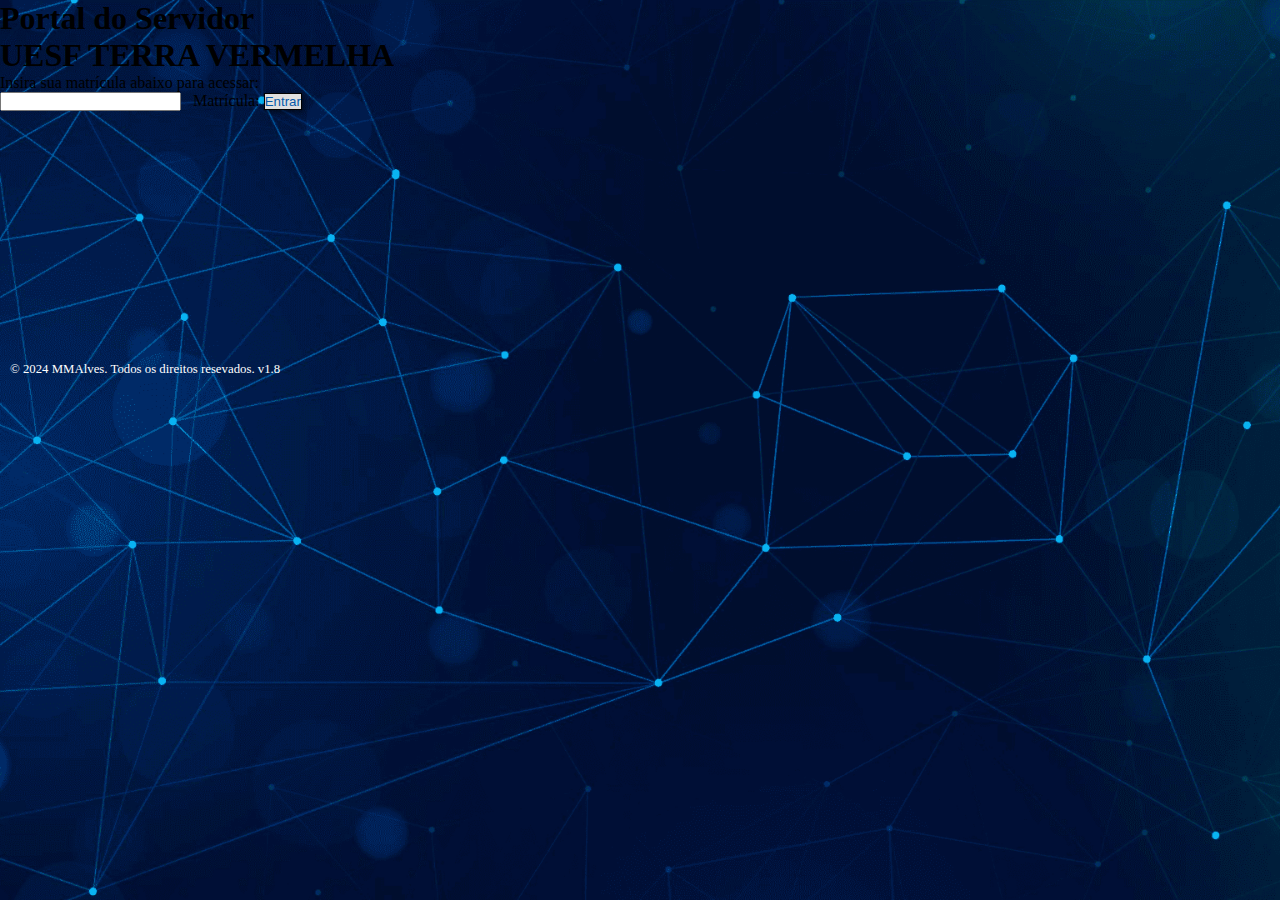
<file: index.html>
<!DOCTYPE html>
<html lang="pt-br">
    <head>
        <meta charset="UTF-8">
        <meta name="viewport" content="width=device-width, initial-scale=1.0">
        <title>Página Inicial</title>
        <!--CSS do Bootstrap-->
        <link rel="stylesheet" href="https://cdn.jsdelivr.net/npm/bootstrap@5.3.2/dist/css/bootstrap.min.css" integrity="sha384-T3c6CoIi6uLrA9TneNEoa7RxnatzjcDSCmG1MXxSR1GAsXEV/Dwwykc2MPK8M2HN" crossorigin="anonymous">
        <!--Nosso CSS-->
        <link rel="stylesheet" href="css/estilo-index.css">
        <link rel="shortcut icon" href="img/logo-favicon.ico" type="image/x-icon">
      </head>
    <body>
        <div class="row justify-content-center container-fluid" id="site">
            <span class="mb-2 row" id="cabecalho">
            </span>
            <main class="fade-in row col-10 col-md-8 col-lg-6 col-xl-8 col-xxl-8 justify-content-center text-center">
                <header class="display text-light">
                    <h1 class="mb-3">Portal do Servidor</h1>
                    <h1 class="mb-3">UESF TERRA VERMELHA</h1>
                    <p class="lead fs-5 mb-5">Insira sua matrícula abaixo para acessar:</p>
                </header>
                    <div class="form-floating col-10 col-md-9 col-xl-5  justify-content-center" id="telaLogin">
                        <input class="form-control text-center px-5 mx-auto rounded-4 align-self-center" type="text" name="matricula" id="matricula" placeholder=" " required>
                        <label class="form-label fs-6 fw-3 mt-0" for="matricula" id="rotuloMatricula" >Matrícula:</label>
                        <input class="input p-3 my-3 mx-auto rounded-4 col-10 col-md-9 col-xl-5 align-self-center" type="button" id="botaoEntrar" value="Entrar" onclick="entrar()">
                    </div>
            </main>
        </div>
        <footer>
            <div class="fade-in oculto col-md-12 text-center">
            <p class="lead fs-6">&copy; 2024 MMAlves. Todos os direitos resevados. v1.8</p>
            </div>
        </footer>
    
        <!--JS do Bootstrap-->
        <script src="https://cdn.jsdelivr.net/npm/bootstrap@5.3.2/dist/js/bootstrap.min.js" integrity="sha384-BBtl+eGJRgqQAUMxJ7pMwbEyER4l1g+O15P+16Ep7Q9Q+zqX6gSbd85u4mG4QzX+" crossorigin="anonymous"></script>
        <!-- JS do fade-in e Garantia de Acesso -->
        <script src="js/js-index.js"></script>
    </body>
</html>
</file>
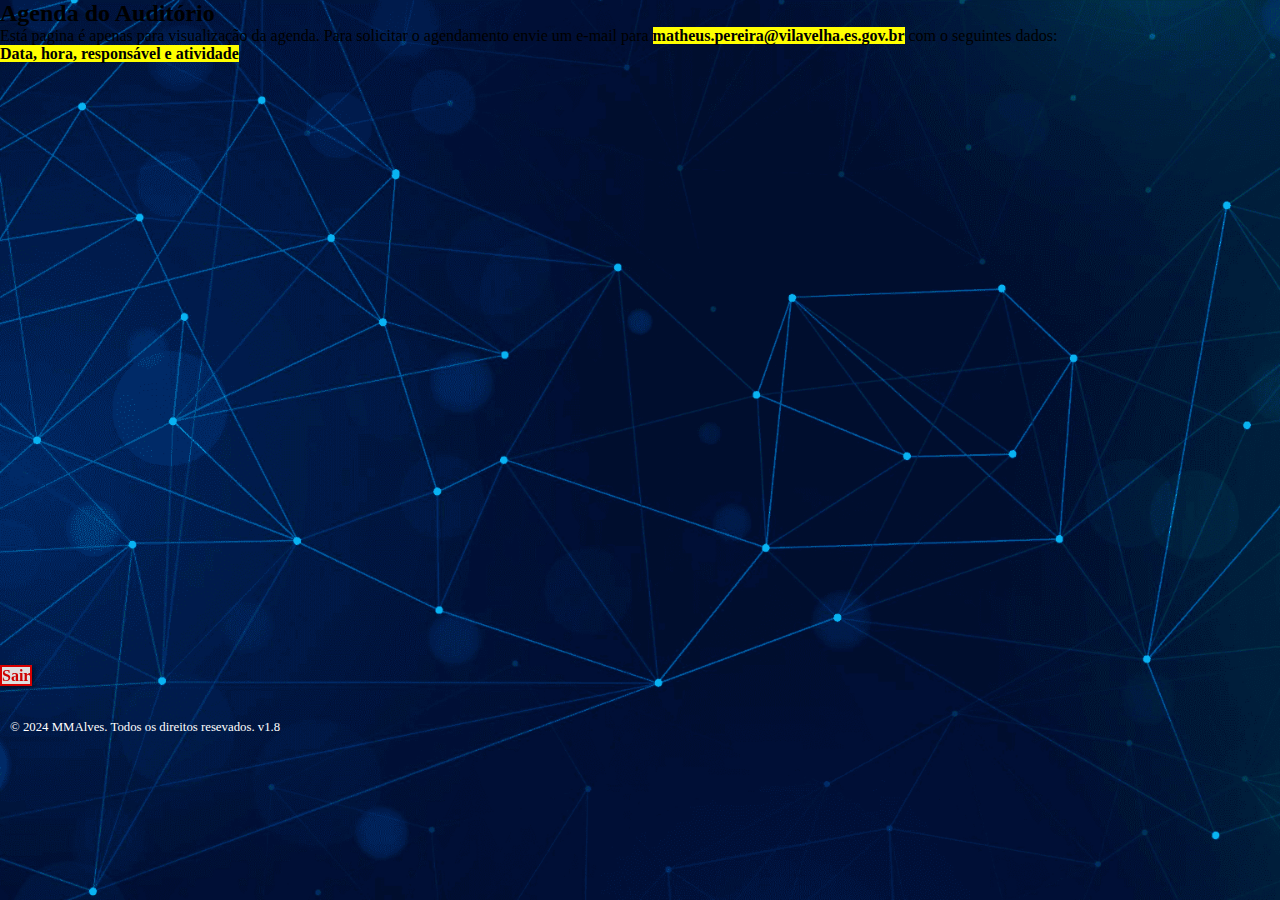
<file: agenda.html>
<!DOCTYPE html>
<html lang="pt-br">

<head>
    <meta charset="UTF-8">
    <meta name="viewport" content="width=device-width, initial-scale=1.0">
    <title>Agenda do Auditório</title>
    <!--CSS do Bootstrap-->
    <link rel="stylesheet" href="https://cdn.jsdelivr.net/npm/bootstrap@5.3.2/dist/css/bootstrap.min.css"
        integrity="sha384-T3c6CoIi6uLrA9TneNEoa7RxnatzjcDSCmG1MXxSR1GAsXEV/Dwwykc2MPK8M2HN" crossorigin="anonymous">
    <!--Nosso CSS-->
    <link rel="stylesheet" href="css/estilo.css">
    <link rel="shortcut icon" href="img/logo-favicon.ico" type="image/x-icon">
</head>

<body>
    <div class="row justify-content-center container-fluid" id="site">
        <span class="mb-2 row" id="cabecalho">
        </span>
        <main class="row col-10 col-md-8 col-lg-6 col-xl-8 col-xxl-8 justify-content-center text-center">
            <header class="display text-light justify-content-center col-12 col-xl-8">
                <h2 class="fade-in oculto mb-1">Agenda do Auditório</h2>
                <p class="fade-in lead fs-5 mb-1">Está pagina é apenas para visualização da agenda. Para solicitar o agendamento envie um e-mail para <mark><strong>matheus.pereira@vilavelha.es.gov.br</strong></mark> com o seguintes dados: <br><mark><strong>Data, hora, responsável e atividade</strong></mark></p>                
            </div>
            </header>
            <div class="text-center row d-flex justify-content-around">
                <iframe class="col-10 col-md-9 col-xl-7" src="https://calendar.google.com/calendar/embed?height=600&wkst=1&ctz=America%2FSao_Paulo&showPrint=0&showTz=0&hl=pt_BR&showTitle=0&src=ODU1YmU4YjQ1NDA3ZjVlMzA3NDY1NTVlOGFkMmE3NDkzZTZiOTc1OTFhNmNlOWNkMTVjYTkzZWM3N2ViOGMwMkBncm91cC5jYWxlbmRhci5nb29nbGUuY29t&color=%237986CB" style="border-width:0" width="700" height="600" frameborder="0" scrolling="no"></iframe>
            </div>
            <div class="text-center row d-flex justify-content-around" id="botoes">
                <a id="sair" class="fade-in oculto p-3 mt-2 mx-auto rounded-4 col-10 col-md-9 col-xl-5 align-self-center"
                target="_self" rel="noopener noreferrer" onclick="history.back();">Sair</a>
            </div>
        </main>
    </div>
    <footer>
        <div class="fade-in oculto col-md-12 text-center">
            <p class="lead fs-6">&copy; 2024 MMAlves. Todos os direitos resevados. v1.8</p>
        </div>
    </footer>

    <!--JS do Bootstrap-->
    <script src="https://cdn.jsdelivr.net/npm/bootstrap@5.3.2/dist/js/bootstrap.min.js"
        integrity="sha384-BBtl+eGJRgqQAUMxJ7pMwbEyER4l1g+O15P+16Ep7Q9Q+zqX6gSbd85u4mG4QzX+"
        crossorigin="anonymous"></script>
    <script src="js/js-home.js"></script>
</body>

</html>
</file>
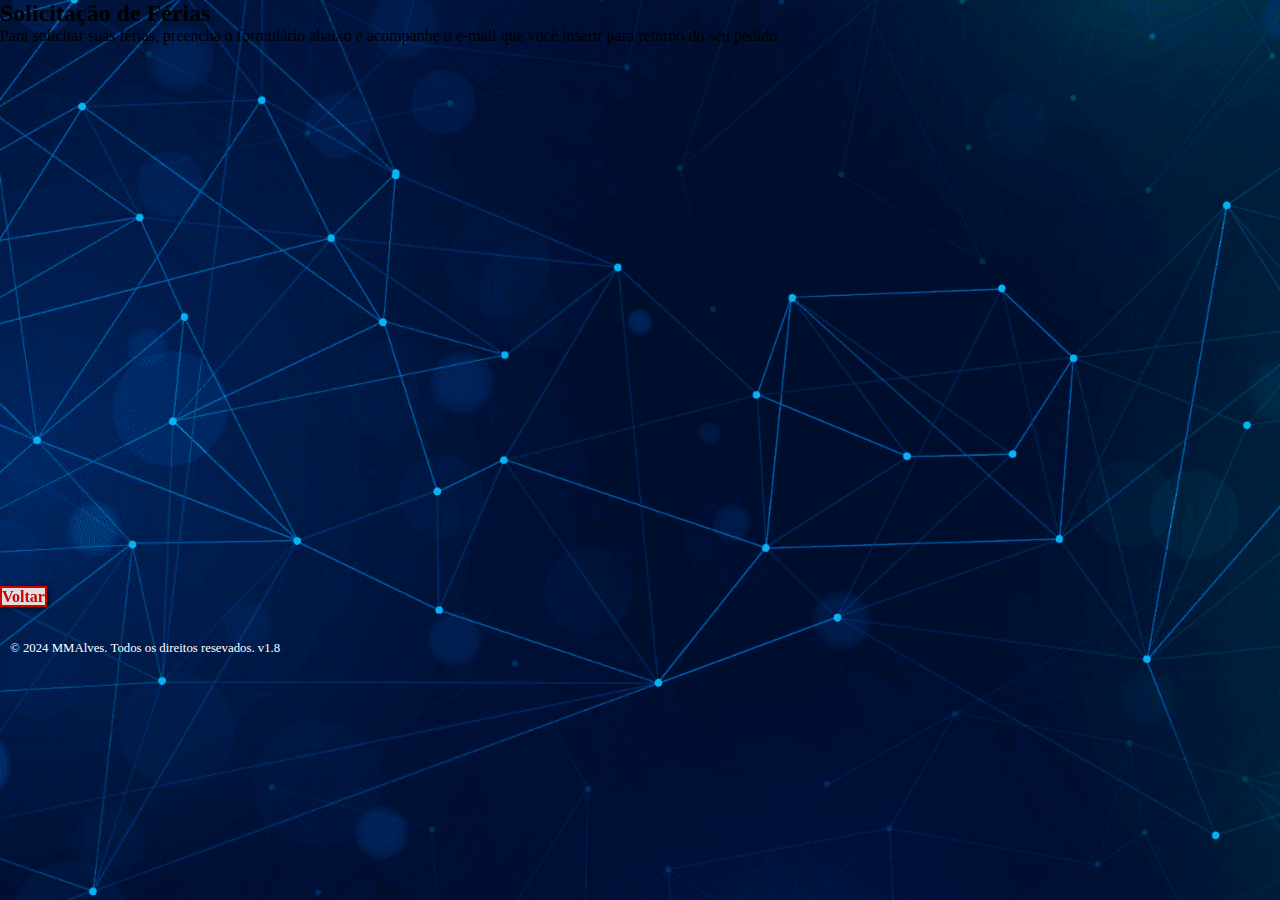
<file: ferias.html>
<!DOCTYPE html>
<html lang="pt-br">

<head>
    <meta charset="UTF-8">
    <meta name="viewport" content="width=device-width, initial-scale=1.0">
    <title>Solicitação de Férias</title>
    <!--CSS do Bootstrap-->
    <link rel="stylesheet" href="https://cdn.jsdelivr.net/npm/bootstrap@5.3.2/dist/css/bootstrap.min.css"
        integrity="sha384-T3c6CoIi6uLrA9TneNEoa7RxnatzjcDSCmG1MXxSR1GAsXEV/Dwwykc2MPK8M2HN" crossorigin="anonymous">
    <!--Nosso CSS-->
    <link rel="stylesheet" href="css/estilo.css">
    <link rel="shortcut icon" href="img/logo-favicon.ico" type="image/x-icon">
</head>

<body>
    <div class="row justify-content-center container-fluid" id="site">
        <span class="mb-2 row" id="cabecalho">
        </span>
        <main class="row col-10 col-md-8 col-lg-6 col-xl-8 col-xxl-8 justify-content-center text-center">
            <header class="display text-light justify-content-center col-12 col-xl-8">
                <h2 class="fade-in oculto mb-1">Solicitação de Férias</h2>
                <p class="fade-in lead fs-5 mb-1">Para solicitar suas férias, preencha o formulário abaixo e acompanhe o e-mail que você inserir para retorno do seu pedido</p>                
            </div>
            </header>
            <div class="text-center row d-flex justify-content-around">

    <iframe
      id="JotFormIFrame-260155661444051"
      title="Solicitação de Férias"
      onload="window.parent.scrollTo(0,0)"
      allowtransparency="true"
      allow="geolocation; microphone; camera; fullscreen; payment"
      src="https://form.jotform.com/260155661444051"
      frameborder="0"
      style="min-width:100%;max-width:100%;height:539px;border:none;"
      scrolling="no"
    >
    </iframe>
    <script src='https://cdn.jotfor.ms/s/umd/latest/for-form-embed-handler.js'></script>
    <script>window.jotformEmbedHandler("iframe[id='JotFormIFrame-260155661444051']", "https://form.jotform.com/")</script>
    
            </div>
            <div class="text-center row d-flex justify-content-around">
                                <a id="sair" class="fade-in oculto p-3 mt-2 mx-auto rounded-4 col-10 col-md-9 col-xl-5 align-self-center"
                target="_self" rel="noopener noreferrer" href="https://uesftv.github.io/site/source">Voltar</a>
            </div>
        </main>
    </div>
    <footer>
        <div class="fade-in oculto col-md-12 text-center">
            <p class="lead fs-6">&copy; 2024 MMAlves. Todos os direitos resevados. v1.8</p>
        </div>
    </footer>

    <!--JS do Bootstrap-->
    <script src="https://cdn.jsdelivr.net/npm/bootstrap@5.3.2/dist/js/bootstrap.min.js"
        integrity="sha384-BBtl+eGJRgqQAUMxJ7pMwbEyER4l1g+O15P+16Ep7Q9Q+zqX6gSbd85u4mG4QzX+"
        crossorigin="anonymous"></script>
    <script src="js/js-home.js"></script>
</body>

</html>
</file>
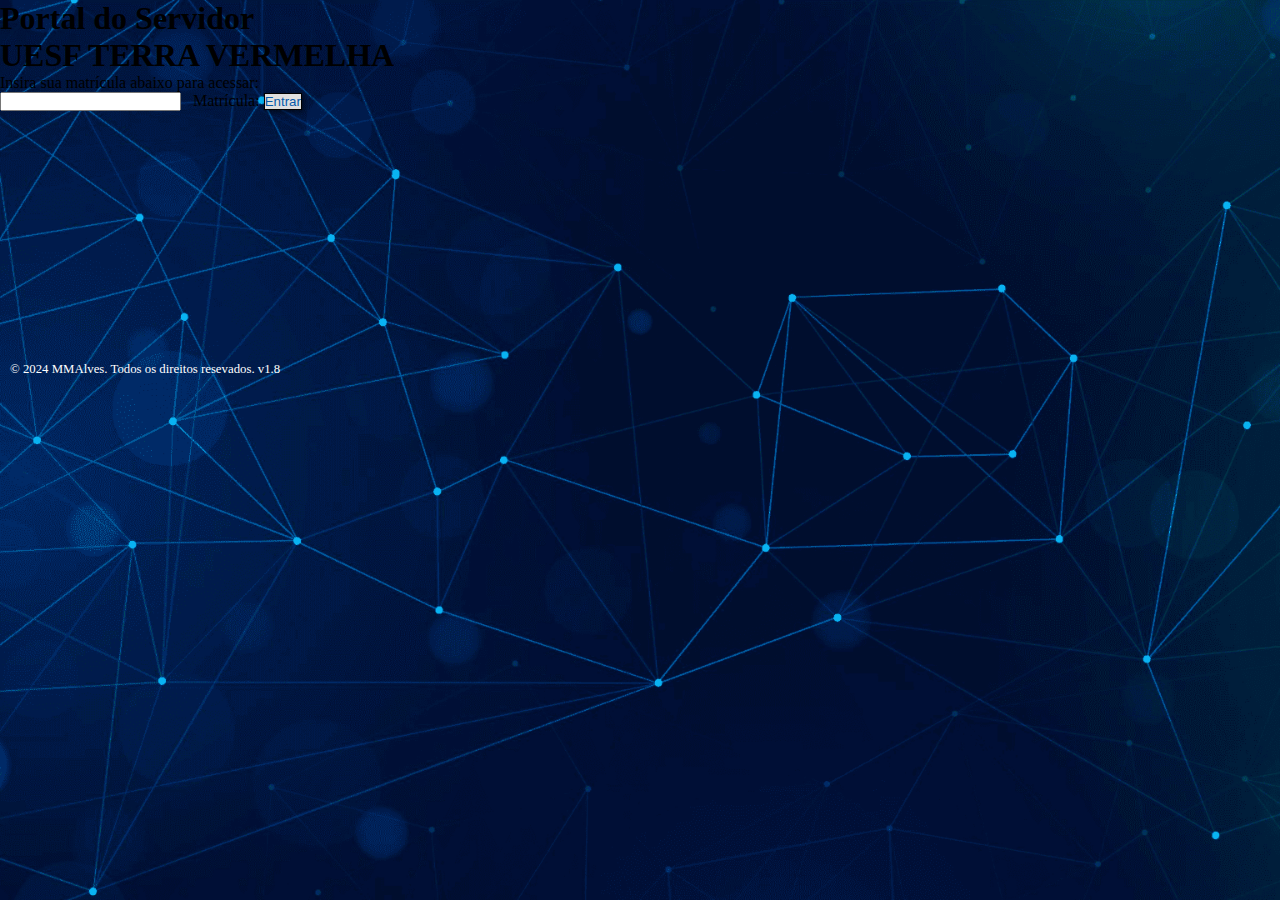
<file: home.html>
<!DOCTYPE html>
<html lang="pt-br">

<head>
    <meta charset="UTF-8">
    <meta name="viewport" content="width=device-width, initial-scale=1.0">
    <title>Página Inicial</title>
    <!--CSS do Bootstrap-->
    <link rel="stylesheet" href="https://cdn.jsdelivr.net/npm/bootstrap@5.3.2/dist/css/bootstrap.min.css"
        integrity="sha384-T3c6CoIi6uLrA9TneNEoa7RxnatzjcDSCmG1MXxSR1GAsXEV/Dwwykc2MPK8M2HN" crossorigin="anonymous">
    <!--Nosso CSS-->
    <link rel="stylesheet" href="css/estilo.css">
    <link rel="shortcut icon" href="img/logo-favicon.ico" type="image/x-icon">
</head>
<body>
    <div class="row justify-content-center container-fluid" id="site">
        <span class="mb-2 row" id="cabecalho">
        </span>
        <main class="row col-10 col-md-8 col-lg-6 col-xl-8 col-xxl-8 justify-content-center text-center">
            <header class="display text-light justify-content-center col-12 col-xl-8">
                <h1 class="fade-in oculto mb-1">Olá <span id="nome"></span>,<br> Seja bem-vinda(o)!</h1>
                <p class="fade-in lead fs-5 mb-1">Esta é uma pagina desenvolvida
                pela Unidade de Saúde de Terra Vermelha, para modernizar, organizar e otimizar as solicitações dos
                seus servidores ao administrativo e coordenação local.</p>
                <p class="fade-in lead fs-5 mb-3">Selecione abaixo o serviço desejado:</p>
            </header>
            <div class="text-center row d-flex justify-content-around" id="botoes">
                <a class="fade-in oculto p-3 mb-2 mx-auto rounded-4 col-10 col-md-9 col-xl-5 align-self-center"
                href="https://forms.gle/zMwqGXTaYMZR8VJt5" target="_blank" rel="noopener noreferrer">Solicitar
                Férias</a>
                <a class="fade-in oculto p-3 my-2 mx-auto rounded-4 col-10 col-md-9 col-xl-5 align-self-center"
                href="https://uesftv.github.io/site/solicitacao-de-folga" target="_blank"
                rel="noopener noreferrer">Solicitar Folga e Registrar
                Ausências </br>(Consultas, Exames, Outros)</a>
                <a class="fade-in oculto p-3 my-2 mx-auto rounded-4 col-10 col-md-9 col-xl-5 align-self-center"
                href="https://forms.gle/dDvsUYa6ZFCshu6w5" target="_blank" rel="noopener noreferrer">Elogios, Reclamações, Ocorrências</a>                
                <a class="fade-in oculto p-3 my-2 mx-auto rounded-4 col-10 col-md-9 col-xl-5 align-self-center"
                href="https://uesftv.github.io/site/source" target="_blank" rel="noopener noreferrer">Arquivos Úteis</a>                
                <a class="fade-in oculto p-3 my-2 mx-auto rounded-4 col-10 col-md-9 col-xl-5 align-self-center"
                href="https://uesftv.github.io/site/agenda" target="_blank" rel="noopener noreferrer">Agenda do Auditório</a>
                <a class="fade-in oculto p-3 my-2 mx-auto rounded-4 col-10 col-md-9 col-xl-5 align-self-center"
                href="https://correio.vilavelha.es.gov.br/" target="_blank" rel="noopener noreferrer">Acessar
                E-mail Institucional</a>
                <a class="fade-in oculto p-3 my-2 mx-auto rounded-4 col-10 col-md-9 col-xl-5 align-self-center"
                href="https://www.vilavelha.es.gov.br/processos_servidor_submenu/" target="_blank"
                rel="noopener noreferrer">Portal do Servidor PMVV</a>
            </div> 
            <a id="sair"
            class="fade-in oculto p-3 mt-2 mx-auto rounded-4 col-10 col-md-9 col-xl-5 align-self-center" target="_self" rel="noopener noreferrer" onclick="sair()">Sair</a>
        </main>
    </div>
    <footer>
        <div class="fade-in oculto col-md-12 text-center">
        <p class="lead fs-6">&copy; 2024 MMAlves. Todos os direitos resevados. v1.8</p>
        </div>
    </footer>

    <!--JS do Bootstrap-->
    <script src="https://cdn.jsdelivr.net/npm/bootstrap@5.3.2/dist/js/bootstrap.min.js" integrity="sha384-BBtl+eGJRgqQAUMxJ7pMwbEyER4l1g+O15P+16Ep7Q9Q+zqX6gSbd85u4mG4QzX+"crossorigin="anonymous"></script>
    <script src="js/js-home.js"></script>
</body>

</html>
</file>
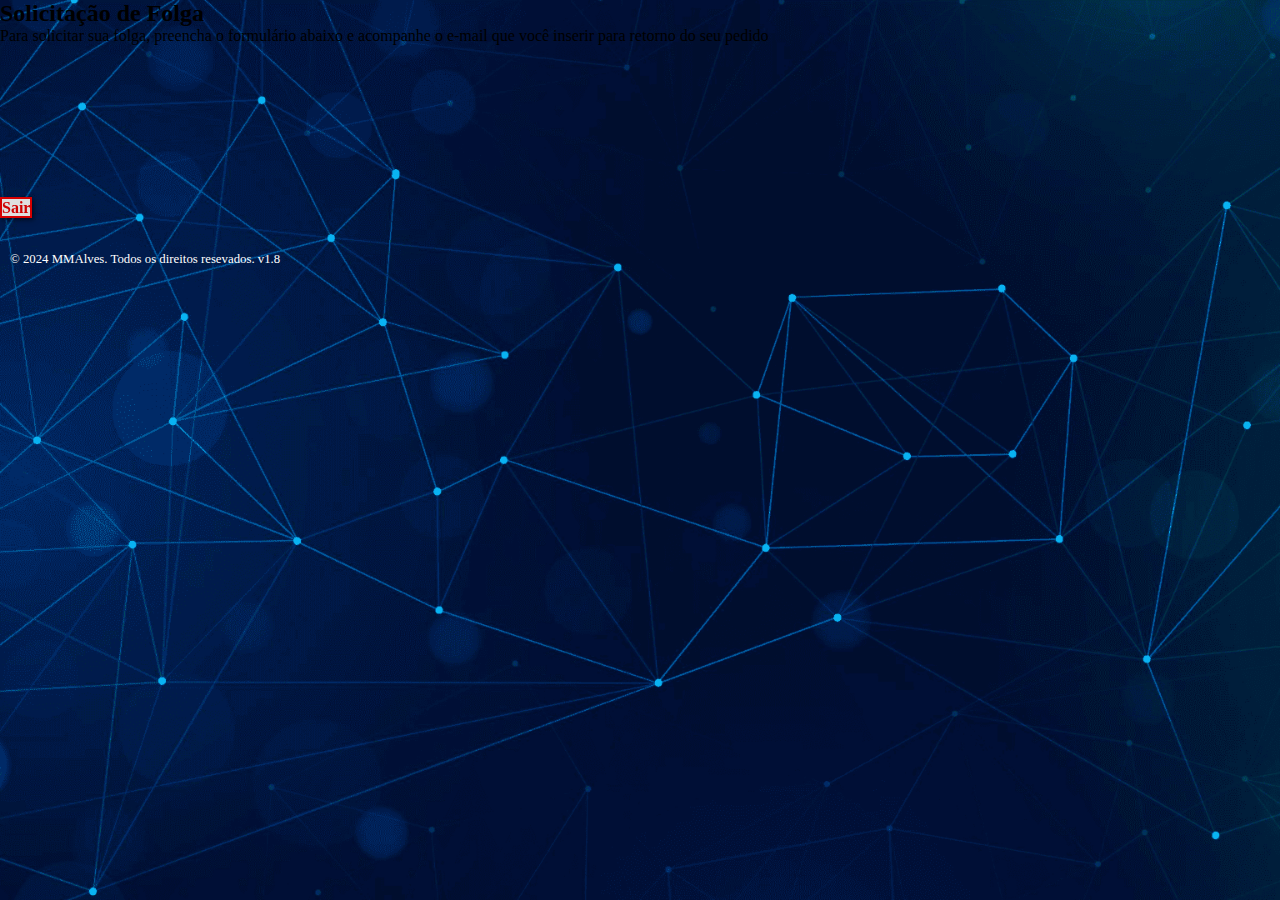
<file: solicitacao-de-folga.html>
<!DOCTYPE html>
<html lang="pt-br">

<head>
    <meta charset="UTF-8">
    <meta name="viewport" content="width=device-width, initial-scale=1.0">
    <title>Solicitação de Folga</title>
    <!--CSS do Bootstrap-->
    <link rel="stylesheet" href="https://cdn.jsdelivr.net/npm/bootstrap@5.3.2/dist/css/bootstrap.min.css"
        integrity="sha384-T3c6CoIi6uLrA9TneNEoa7RxnatzjcDSCmG1MXxSR1GAsXEV/Dwwykc2MPK8M2HN" crossorigin="anonymous">
    <!--Nosso CSS-->
    <link rel="stylesheet" href="css/estilo.css">
    <link rel="shortcut icon" href="img/logo-favicon.ico" type="image/x-icon">
</head>

<body>
    <div class="row justify-content-center container-fluid" id="site">
        <span class="mb-2 row" id="cabecalho">
        </span>
        <main class="row col-10 col-md-8 col-lg-6 col-xl-8 col-xxl-8 justify-content-center text-center">
            <header class="display text-light justify-content-center col-12 col-xl-8">
                <h2 class="fade-in oculto mb-1">Solicitação de Folga</h2>
                <p class="fade-in lead fs-5 mb-1">Para solicitar sua folga, preencha o formulário abaixo e acompanhe o e-mail que você inserir para retorno do seu pedido</p>                
            </div>
            </header>
            <div class="text-center row d-flex justify-content-around">
                
    <iframe
    id="JotFormIFrame-250013545382045"
    title="Aprovação de Folga"
    onload="window.parent.scrollTo(0,0)"
    allowtransparency="true"
    allow="geolocation; microphone; camera; fullscreen"
    src="https://form.jotform.com/250013545382045"
    frameborder="0"
    scrolling="no"
  >
  </iframe>
  <script src='https://cdn.jotfor.ms/s/umd/latest/for-form-embed-handler.js'></script>
  <script>window.jotformEmbedHandler("iframe[id='JotFormIFrame-250013545382045']", "https://form.jotform.com/")</script>
  
            </div>
            <div class="text-center row d-flex justify-content-around">
                <a id="sair"
            class="fade-in oculto p-3 mt-2 mx-auto rounded-4 col-10 col-md-9 col-xl-5 align-self-center" target="_self" rel="noopener noreferrer" onclick="sair()">Sair</a>
            </div>
        </main>
    </div>
    <footer>
        <div class="fade-in oculto col-md-12 text-center">
            <p class="lead fs-6">&copy; 2024 MMAlves. Todos os direitos resevados. v1.8</p>
        </div>
    </footer>

    <!--JS do Bootstrap-->
    <script src="https://cdn.jsdelivr.net/npm/bootstrap@5.3.2/dist/js/bootstrap.min.js"
        integrity="sha384-BBtl+eGJRgqQAUMxJ7pMwbEyER4l1g+O15P+16Ep7Q9Q+zqX6gSbd85u4mG4QzX+"
        crossorigin="anonymous"></script>
    <script src="js/js-home.js"></script>
</body>

</html>
</file>
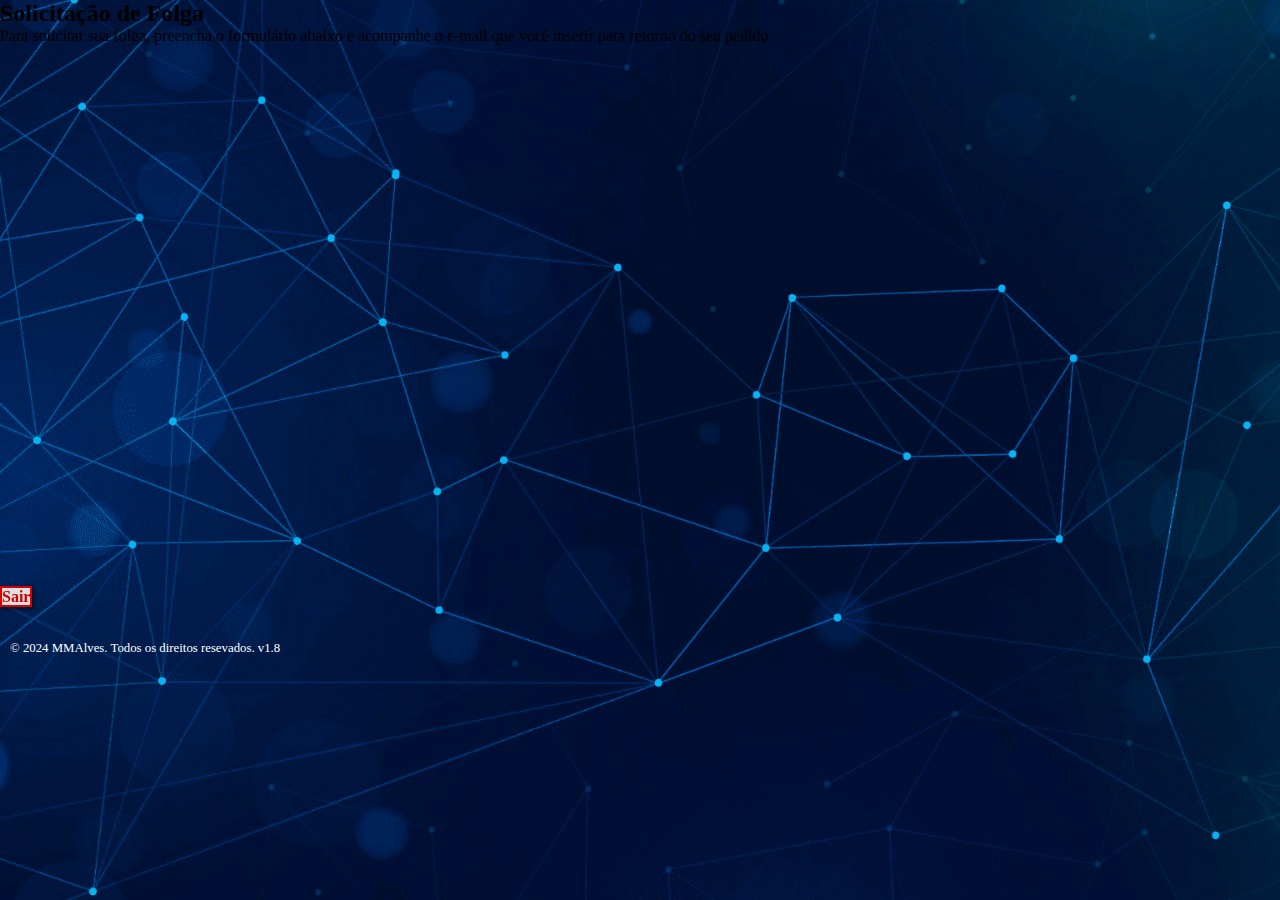
<file: solicitação-de-folga.html>
<!DOCTYPE html>
<html lang="pt-br">

<head>
    <meta charset="UTF-8">
    <meta name="viewport" content="width=device-width, initial-scale=1.0">
    <title>Solicitação de Folga</title>
    <!--CSS do Bootstrap-->
    <link rel="stylesheet" href="https://cdn.jsdelivr.net/npm/bootstrap@5.3.2/dist/css/bootstrap.min.css"
        integrity="sha384-T3c6CoIi6uLrA9TneNEoa7RxnatzjcDSCmG1MXxSR1GAsXEV/Dwwykc2MPK8M2HN" crossorigin="anonymous">
    <!--Nosso CSS-->
    <link rel="stylesheet" href="css/estilo.css">
    <link rel="shortcut icon" href="img/logo-favicon.ico" type="image/x-icon">
</head>

<body>
    <div class="row justify-content-center container-fluid" id="site">
        <span class="mb-2 row" id="cabecalho">
        </span>
        <main class="row col-10 col-md-8 col-lg-6 col-xl-8 col-xxl-8 justify-content-center text-center">
            <header class="display text-light justify-content-center col-12 col-xl-8">
                <h2 class="fade-in oculto mb-1">Solicitação de Folga</h2>
                <p class="fade-in lead fs-5 mb-1">Para solicitar sua folga, preencha o formulário abaixo e acompanhe o e-mail que você inserir para retorno do seu pedido</p>                
            </div>
            </header>
            <div class="text-center row d-flex justify-content-around">
                
    <iframe
    id="JotFormIFrame-250013545382045"
    title="Aprovação de Folga"
    onload="window.parent.scrollTo(0,0)"
    allowtransparency="true"
    allow="geolocation; microphone; camera; fullscreen"
    src="https://form.jotform.com/250013545382045"
    frameborder="0"
    style="min-width:100%;max-width:100%;height:539px;border:none;"
    scrolling="no"
  >
  </iframe>
  <script src='https://cdn.jotfor.ms/s/umd/latest/for-form-embed-handler.js'></script>
  <script>window.jotformEmbedHandler("iframe[id='JotFormIFrame-250013545382045']", "https://form.jotform.com/")</script>
  
            </div>
            <div class="text-center row d-flex justify-content-around" id="botoes">
                <a id="sair" class="fade-in oculto p-3 mt-2 mx-auto rounded-4 col-10 col-md-9 col-xl-5 align-self-center"
                target="_self" rel="noopener noreferrer" onclick="history.back();">Sair</a>
            </div>
        </main>
    </div>
    <footer>
        <div class="fade-in oculto col-md-12 text-center">
            <p class="lead fs-6">&copy; 2024 MMAlves. Todos os direitos resevados. v1.8</p>
        </div>
    </footer>

    <!--JS do Bootstrap-->
    <script src="https://cdn.jsdelivr.net/npm/bootstrap@5.3.2/dist/js/bootstrap.min.js"
        integrity="sha384-BBtl+eGJRgqQAUMxJ7pMwbEyER4l1g+O15P+16Ep7Q9Q+zqX6gSbd85u4mG4QzX+"
        crossorigin="anonymous"></script>
    <script src="js/js-home.js"></script>
</body>

</html>
</file>
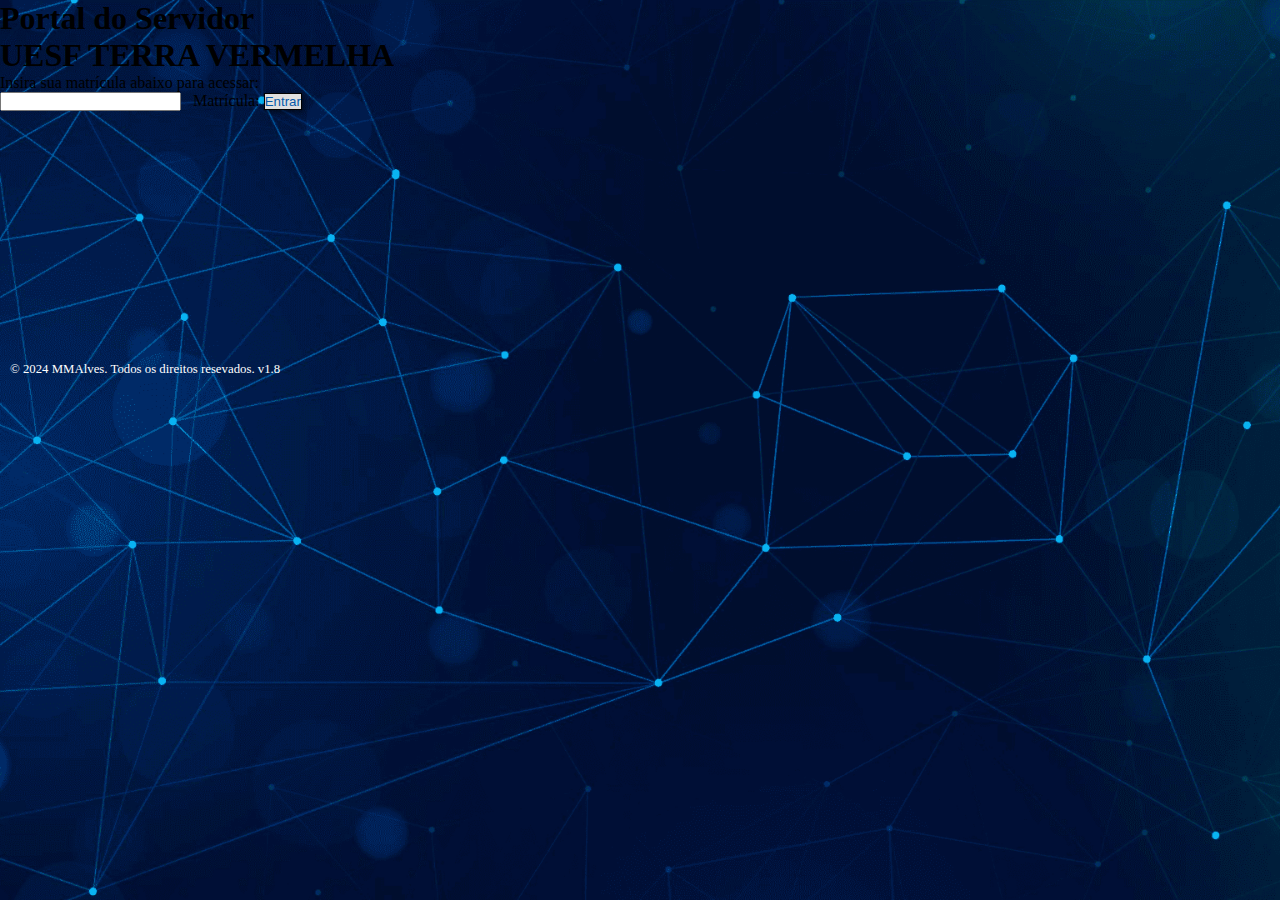
<file: source.html>
<!DOCTYPE html>
<html lang="pt-br">

<head>
    <meta charset="UTF-8">
    <meta name="viewport" content="width=device-width, initial-scale=1.0">
    <title>Arquivos</title>
    <!--CSS do Bootstrap-->
    <link rel="stylesheet" href="https://cdn.jsdelivr.net/npm/bootstrap@5.3.2/dist/css/bootstrap.min.css"
        integrity="sha384-T3c6CoIi6uLrA9TneNEoa7RxnatzjcDSCmG1MXxSR1GAsXEV/Dwwykc2MPK8M2HN" crossorigin="anonymous">
    <!--Nosso CSS-->
    <link rel="stylesheet" href="css/estilo.css">
    <link rel="shortcut icon" href="img/logo-favicon.ico" type="image/x-icon">
</head>

<body>
    <div class="row justify-content-center container-fluid" id="site">
        <span class="mb-2 row" id="cabecalho">
        </span>
        <main class="row col-10 col-md-8 col-lg-6 col-xl-8 col-xxl-8 justify-content-center text-center">
            <header class="display text-light justify-content-center col-12 col-xl-8">
                <h1 class="fade-in oculto mb-1">Olá <span id="nome"></span></h1>
                <p class="fade-in lead fs-5 mb-1">Nesta página você vai encontrar vários arquivos úteis para o dia a dia da maioria dos profissionais.</p>
                <p class="fade-in lead fs-5 mb-3">Selecione abaixo o arquivo desejado:</p>
            </header>
            <div class="text-center row d-flex justify-content-around" id="botoes">
                <a class="fade-in oculto p-3 mb-2 mx-auto rounded-4 col-10 col-md-9 col-xl-5 align-self-center" target="_blank"
                    href="https://drive.google.com/file/d/1Cid5u34poUPvo33Y7HnS1Gu62zIcUkQk/view?usp=sharing" rel="noopener noreferrer">Abertura de Processos de Fraldas</a>

                <a class="fade-in oculto p-3 my-2 mx-auto rounded-4 col-10 col-md-9 col-xl-5 align-self-center" target="_blank"
                    href="https://drive.google.com/file/d/17jx5BqtwwZfjpMvjynrGzvaJVuGR3YRl/view?usp=sharing" rel="noopener noreferrer">Ficha de Atendimento Ambulatorial</a>

                <a class="fade-in oculto p-3 my-2 mx-auto rounded-4 col-10 col-md-9 col-xl-5 align-self-center" target="_blank"
                    href=https://drive.google.com/file/d/1vdTqsPF5HEdHmm84TSwXrOGGn6v1Qc8_/view?usp=sharing" rel="noopener noreferrer">Ficha de Cadastro Individual</a>

                <a class="fade-in oculto p-3 my-2 mx-auto rounded-4 col-10 col-md-9 col-xl-5 align-self-center" target="_blank"
                    href=https://drive.google.com/file/d/1uJlmw32HZwu2aSrIGkl4PAC7YPQz3_lx/view?usp=sharing" rel="noopener noreferrer">Modelo de Controle Testes Rápidos</a>

                <a class="fade-in oculto p-3 my-2 mx-auto rounded-4 col-10 col-md-9 col-xl-5 align-self-center" target="_blank"
                    href="https://drive.google.com/file/d/1R_5GbUcqSElJLHjOSnare8E0XcBj07rp/view?usp=sharing"
                    rel="noopener noreferrer">Dispensação de Lancetas e Fitas</a>

                <a class="fade-in oculto p-3 my-2 mx-auto rounded-4 col-10 col-md-9 col-xl-5 align-self-center" target="_blank"
                    href="https://drive.google.com/file/d/1FjKrZA8FKqgJQOos3qaHWzqpyLCWXaWu/view?usp=sharing"
                    rel="noopener noreferrer">Controle de Hipertensão e Diabetes<br>(Modelo 1)</a>

                <a class="fade-in oculto p-3 my-2 mx-auto rounded-4 col-10 col-md-9 col-xl-5 align-self-center"
                    href="https://drive.google.com/file/d/1EY9KhJWbe7VWhlP474He3o9y4GJIDtFU/view?usp=sharing" target="_blank" rel="noopener noreferrer">Controle de Hipertensão e Diabetes<br>(Modelo 2)</a>

                <a class="fade-in oculto p-3 my-2 mx-auto rounded-4 col-10 col-md-9 col-xl-5 align-self-center"
                    href="https://drive.google.com/file/d/1-dd54CrTXxBl2Wx-WqV37xTAqPiwhoFY/view?usp=sharing" target="_blank" rel="noopener noreferrer">Cartão da Família Padronizado</a>

                <a class="fade-in oculto p-3 my-2 mx-auto rounded-4 col-10 col-md-9 col-xl-5 align-self-center"
                    href="https://drive.google.com/file/d/18Cj4HZ1dSEaLggdAy_Z8xIv8IxpCMYSs/view?usp=sharing" target="_blank" rel="noopener noreferrer">Modelo Declaração de Vacina</a>
                
                <a class="fade-in oculto p-3 my-2 mx-auto rounded-4 col-10 col-md-9 col-xl-5 align-self-center"
                href="https://drive.google.com/file/d/1V-bNkXSqd0jGu6hN4gvvSL2zLSGgvBpa/view?usp=sharing" target="_blank" rel="noopener noreferrer">Ficha de Requisição de Glicosímetro</a>
            </div>
            <a id="sair" class="fade-in oculto p-3 mt-2 mx-auto rounded-4 col-10 col-md-9 col-xl-5 align-self-center"
                target="_self" rel="noopener noreferrer" href="javascript:history.back()">Sair</a>
        </main>
    </div>
    <footer>
        <div class="fade-in oculto col-md-12 text-center">
            <p class="lead fs-6">&copy; 2024 MMAlves. Todos os direitos resevados. v1.8</p>
        </div>
    </footer>

    <!--JS do Bootstrap-->
    <script src="https://cdn.jsdelivr.net/npm/bootstrap@5.3.2/dist/js/bootstrap.min.js"
        integrity="sha384-BBtl+eGJRgqQAUMxJ7pMwbEyER4l1g+O15P+16Ep7Q9Q+zqX6gSbd85u4mG4QzX+"
        crossorigin="anonymous"></script>
    <script src="js/js-home.js"></script>
</body>

</html>
</file>
<file: css/estilo-index.css>
*{
  margin: 0;
  padding: 0;
  box-sizing: border-box;
}


body{
    background-image: url('../img/cpontos.png');
    background-size: cover;
    background-repeat: no-repeat;
    background-attachment: fixed;
}

#site{
  height: 100%;
  position: relative;
}

#cabecalho{
  height: 10rem;
  width: 100vw;
  background-image: url('../img/logo-pmvv.png');
  background-size: 300px 100px, cover;
  background-position: center;
  background-repeat: no-repeat;
}


.input{
  background-color: #dfdfdf;
  text-decoration: none;
  color: #075AA9;
  border: 1px solid black;
  box-shadow: 2px 2px 5px rgba(0, 0, 0, 0.527);
}

.input:hover{
    background-color: #0aa2e9e5;
    box-shadow: 5px 5px 5px rgba(255, 253, 253, 0.164);
    color: #FFFFFF;
}

#rotuloMatricula{
    margin-top: 0.7rem;
    margin-left: 0.5rem;
}

footer{
  position: relative;
  top: 25vh;
  width: 100vw;
  margin-top: 1rem;
}

footer p{
  font-size: .8rem;
  font-weight: lighter;
  color: white;
  width: 100%;
  padding: 10px;
}

.fade-in {
  opacity: 0;
  transform: scale(0);
  transition: opacity 1s ease-in-out, transform 1s ease-in-out;
}

.fade-in.visible {
  opacity: 1;
  transform: scale(100%)
}
</file>
<file: css/estilo.css>
*{
  margin: 0;
  padding: 0;
  box-sizing: border-box;
}


body{
    background-image: url('../img/cpontos.png');
    background-size: cover;
    background-repeat: no-repeat;
    background-attachment: fixed;
}

#site{
  height: 100%;
  position: relative;
}

#cabecalho{
  height: 10rem;
  width: 100vw;
  background-image: url('../img/logo-pmvv.png');
  background-size: 300px 100px, cover;
  background-position: center;
  background-repeat: no-repeat;
}

#sair{
    background-color: #dfdfdf;
    text-decoration: none;
    color: #ce0101;
    font-weight: bold;
    border: 2px solid rgb(214, 0, 0);
    box-shadow: 2px 2px 5px rgba(0, 0, 0, 0.527);
}

#sair:hover{
    background-color: #e90a0ad7;
    box-shadow: 5px 5px 5px rgba(255, 253, 253, 0.164);
    color: #FFFFFF;
}


a{
  background-color: #dfdfdf;
  text-decoration: none;
  color: #075AA9;
  border: 1px solid black;
  box-shadow: 2px 2px 5px rgba(0, 0, 0, 0.527);
}

a:hover{
    background-color: #0aa2e9e5;
    box-shadow: 5px 5px 5px rgba(255, 253, 253, 0.164);
    color: #FFFFFF;
}

footer{
  position: relative;
  bottom: -1vh;
  width: 100vw;
  margin-top: 1rem;
}

footer p{
  font-size: .8rem;
  font-weight: lighter;
  color: white;
  width: 100%;
  padding: 10px;
}

.fade-in {
  opacity: 0;
  transform: scale(0);
  transition: opacity 1s ease-in-out, transform 1s ease-in-out;
}

.fade-in.visible {
  opacity: 1;
  transform: scale(100%)
}
</file>
